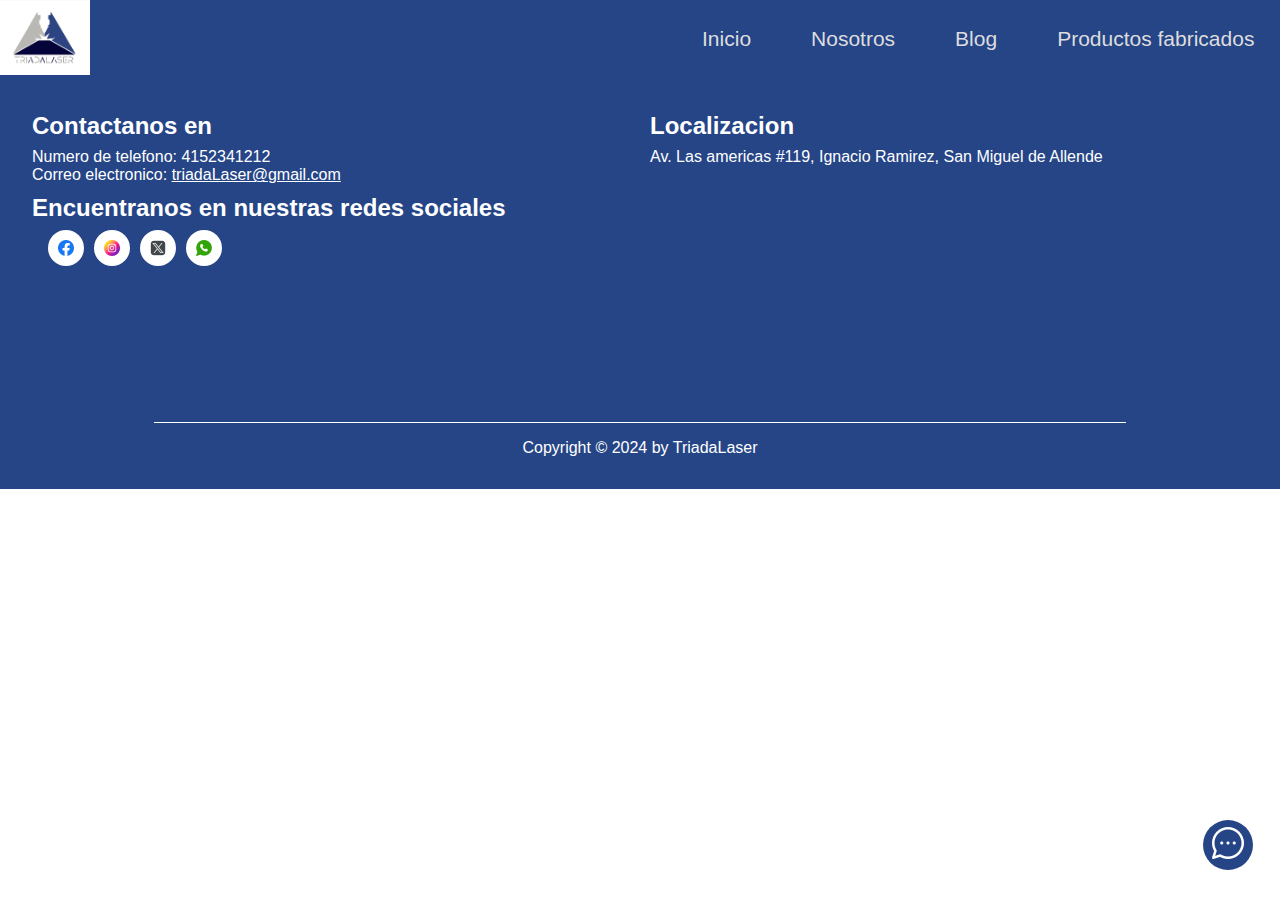
<file: aboutUs.html>
<!DOCTYPE html>
<html lang="en">
<head>
    <meta charset="UTF-8">
    <meta name="viewport" content="width=device-width, initial-scale=1.0">
    <link rel="stylesheet" href="./assets/styles/index.css" />
    <link rel="stylesheet" href="./assets/styles/variables.css" />
    <link rel="preconnect" href="https://fonts.googleapis.com" />
    <link rel="preconnect" href="https://fonts.gstatic.com" crossorigin />
    <link rel="stylesheet" href="./assets/styles/sections.css" />
    <link rel="stylesheet" href="./assets/styles/cards.css" />
    <link
      href="https://fonts.googleapis.com/css2?family=Protest+Guerrilla&display=swap"
      rel="stylesheet"
    />
    <link rel="stylesheet" href="./assets/styles/sections.css">
    <link rel="stylesheet" href="./assets/styles/cards.css">
    <link rel="stylesheet" href="./assets/styles/footer.css">
    <link rel="shortcut icon" href="./assets/img/logo.jpg" >
    <title>TriadaLaser - Nosotros</title>
</head>
<body>
    <nav>
        <ul>
          <li>
            <picture>
              <img src="./assets/img/logo.jpg" alt="" />
            </picture>
          </li>
        </ul>
        <ul>
          <li>
            <a href="./index.html">Inicio</a>
            <div class="line"></div>
          </li>
          <li>
            <a href="./aboutUs.html">Nosotros</a>
            <div class="line"></div>
          </li>
          <li>
            <a>Blog</a>
            <div class="line"></div>
          </li>
          <li>
            <a>Productos fabricados</a>
            <div class="line"></div>
          </li>
        </ul>
      </nav>
      
      <div class="popchat" title="chat rapido">
        <picture>
          <img src="./assets/img/mensajero.png" alt="chat">
        </picture>
      </div>
  
      <div class="up" id="up" title="Subir" hidden>
        <picture>
          <img src="./assets/img/up.png" alt="">
        </picture>
      </div>
      <main>



        <footer>
          <div class="top">
            <div class="box">
              <div class="personal_info">
                <h2>Contactanos en</h2>
                <p>Numero de telefono: 4152341212</p>        
                <p>Correo electronico: 
                  <a href="">
                    triadaLaser@gmail.com
                  </a>
                </p> 
              </div>
              <div class="search_social">
                <h2>Encuentranos en nuestras redes sociales</h2>
                <div class="icons">
                  <a href="">
                    <img src="./assets/img/facebook.png" alt="">              
                  </a>
                  <a href="https://www.instagram.com/triadalaser?igsh=cDF4dWI4cXljemVi">
                    <img src="./assets/img/instagram.png" alt="">
                  </a>
                  <a href="">
                    <img src="./assets/img/logotipos.png" alt="">
                  </a>
                  <a href="https://wa.me/4151027382?text=Hola%20me%20gustaria%20cotizar">
                    <img src="./assets/img/whats.png" alt="">
                  </a>
                </div>                  
              </div>
            </div>
            <div class="box">
              <h2>Localizacion</h2>
              <div class="content_maps">
                <div class="content_text">
                  <p>Av. Las americas #119, Ignacio Ramirez, San Miguel de Allende</p>
                </div>
                <div class="map"> 
                  <iframe src="https://www.google.com/maps/embed?pb=!1m18!1m12!1m3!1d3727.334467847386!2d-100.75089462578157!3d20.89885909222957!2m3!1f0!2f0!3f0!3m2!1i1024!2i768!4f13.1!3m3!1m2!1s0x842b51a98698b87f%3A0x8363b36ec9a250b6!2sLa%20Paz%2C%20Allende%2C%20San%20Miguel%20de%20Allende%2C%20Gto.!5e0!3m2!1ses!2smx!4v1728066480654!5m2!1ses!2smx" width="600" height="450" style="border:0;" allowfullscreen="" loading="lazy" referrerpolicy="no-referrer-when-downgrade"></iframe>
                </div>
              </div>
            </div>   
          </div>
          <div class="bottom">
            <div class="box">
                <p>Copyright © 2024 by TriadaLaser</p>
            </div>           
          </div>
        </footer>
      </main>
</body>
</html>

<script src="./assets/js/navBarAction.js"></script>
</file>
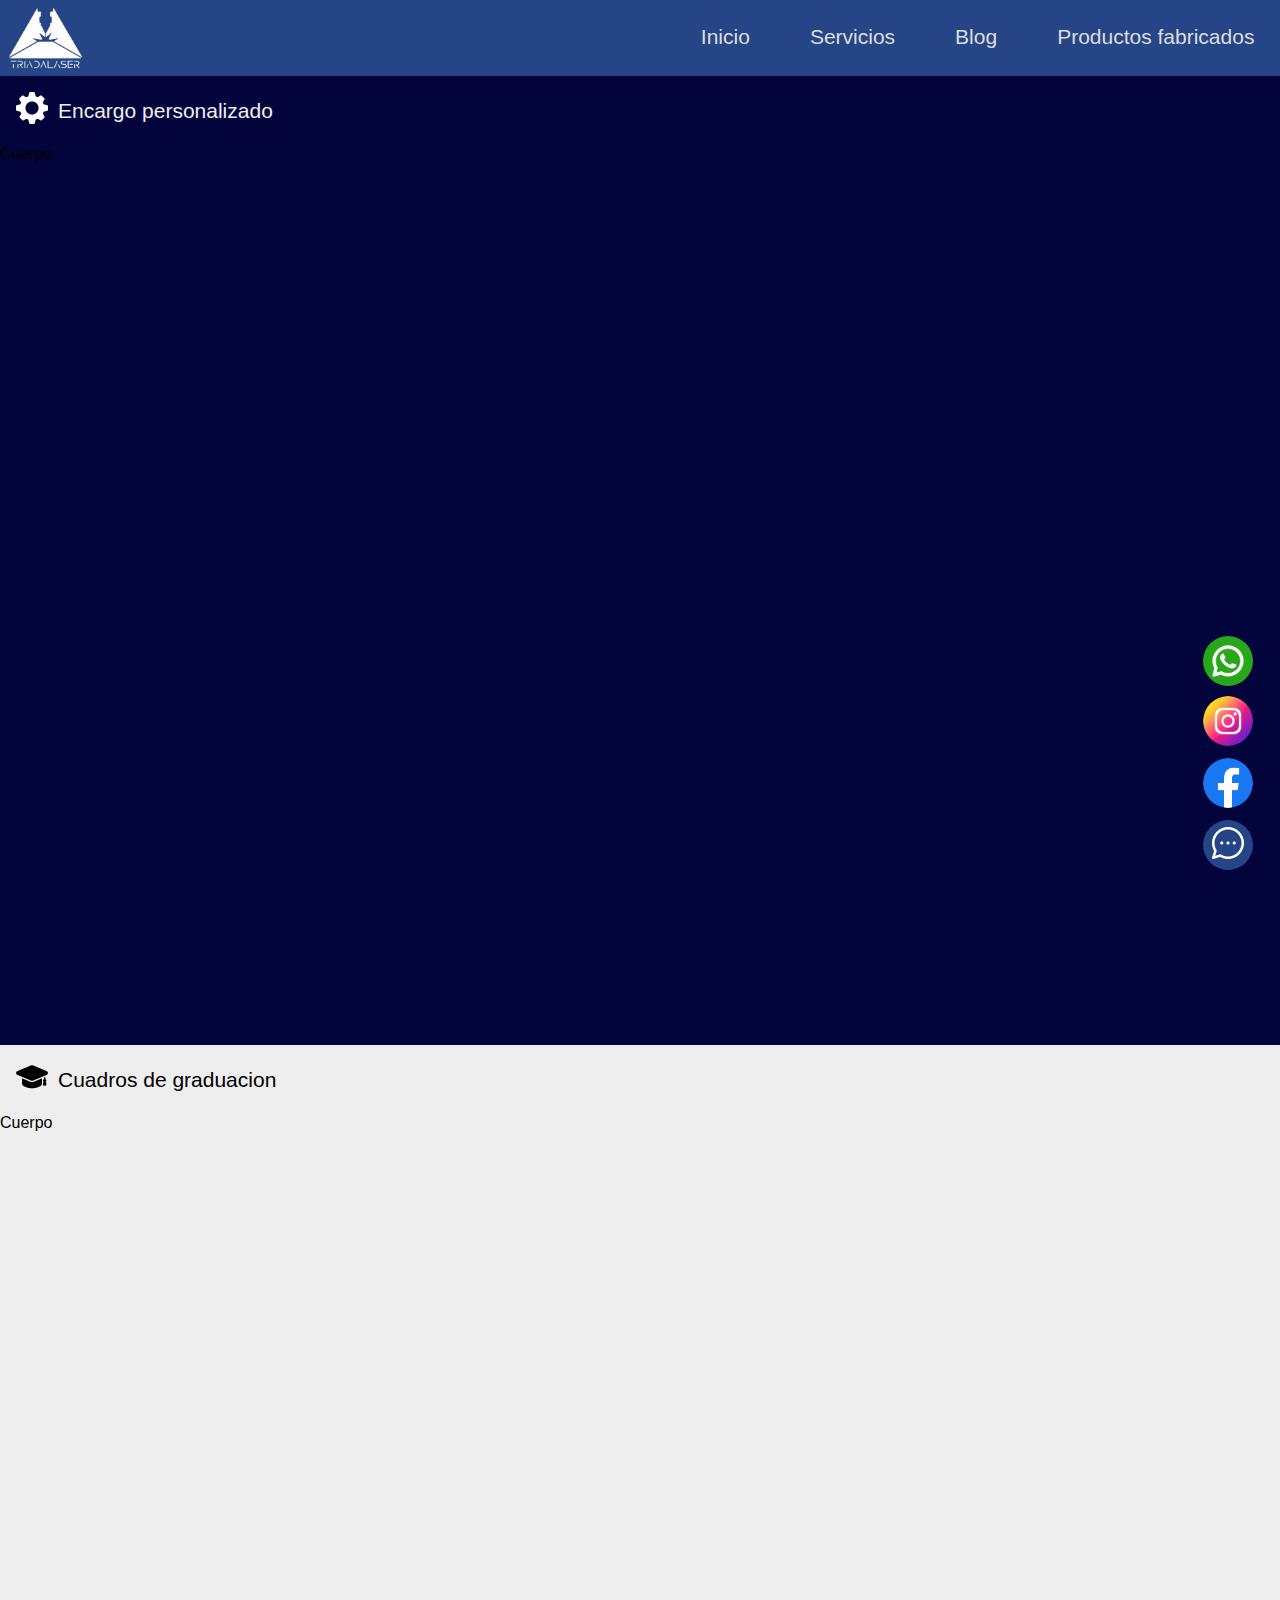
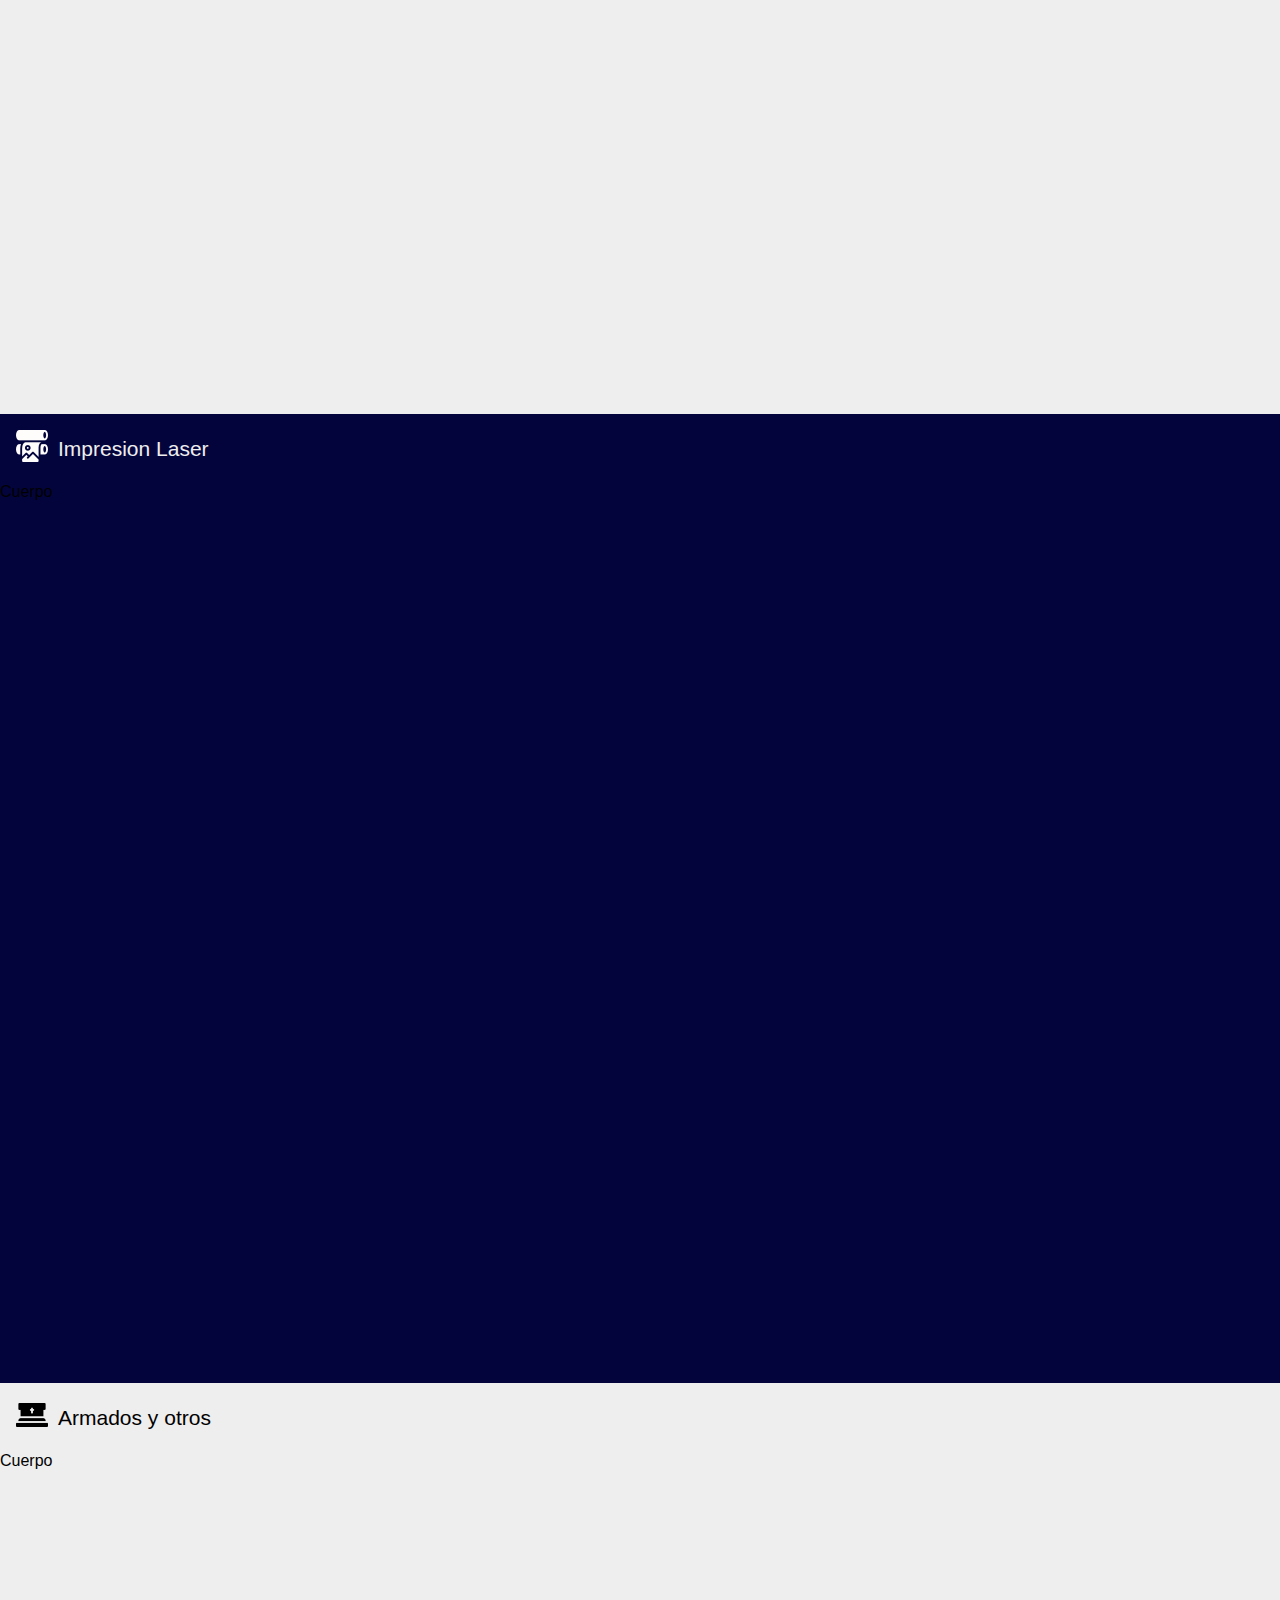
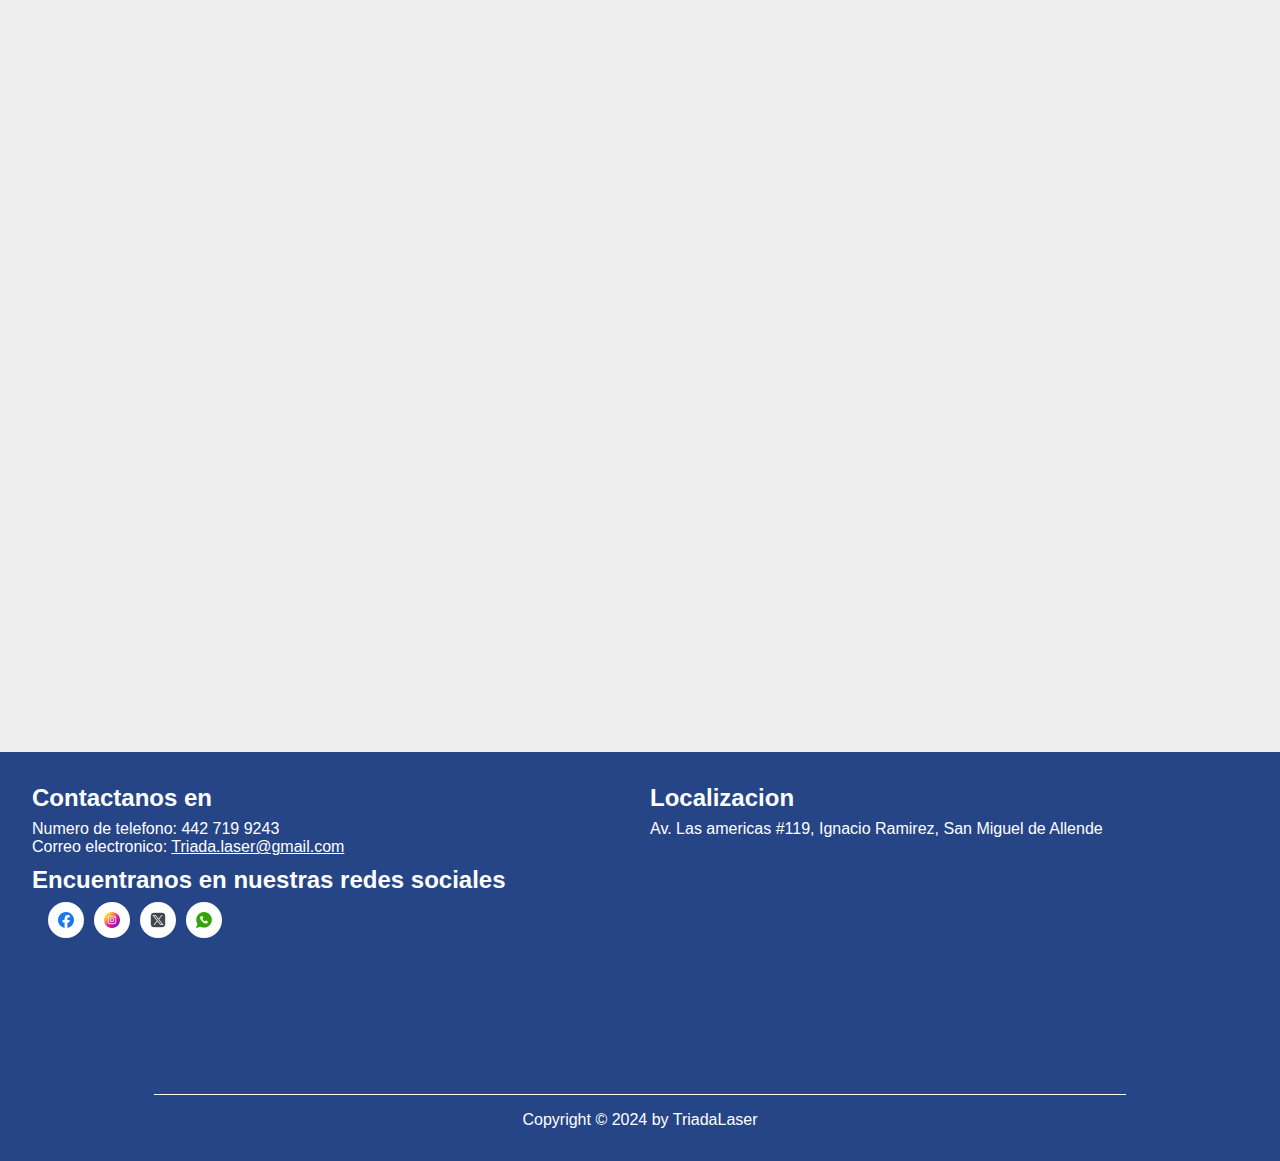
<file: services.html>
<!DOCTYPE html>
<html lang="en">
  <head>
    <meta charset="UTF-8" />
    <meta name="viewport" content="width=device-width, initial-scale=1.0" />
    <link rel="stylesheet" href="./assets/styles/index.css" />
    <link rel="stylesheet" href="./assets/styles/variables.css" />
    <link rel="preconnect" href="https://fonts.googleapis.com" />
    <link rel="preconnect" href="https://fonts.gstatic.com" crossorigin />
    <link rel="stylesheet" href="./assets/styles/sections.css" />
    <link rel="stylesheet" href="./assets/styles/cards.css" />
    <link
      href="https://fonts.googleapis.com/css2?family=Protest+Guerrilla&display=swap"
      rel="stylesheet"
    />
    <link rel="stylesheet" href="./assets/styles/sections.css" />
    <link rel="stylesheet" href="./assets/styles/cards.css" />
    <link rel="stylesheet" href="./assets/styles/footer.css" />
    <link rel="shortcut icon" href="./assets/img/logo.jpg" />
    <title>TriadaLaser</title>
  </head>
  <body>
    <!--  -->

    <nav id="navMain">
      <ul class="nav2_1">
        <ul>
          <li>
            <picture>
              <img src="./assets/img/logo_blanco.png" alt="" id="logo" />
            </picture>
          </li>
        </ul>
        <ul class="nav2">
          <li id="btn_nav">
            <img src="./assets/img/list.png" alt="" id="navMenu" />
          </li>
        </ul>
      </ul>
      <ul class="nav1" id="nav1">
        <li>
          <a href="./index.html">Inicio</a>
          <div class="line"></div>
        </li>
        <li>
          <a href="./services.html">Servicios</a>
          <div class="line"></div>
        </li>
        <li>
          <a href="./aboutUs.html">Blog</a>
          <div class="line"></div>
        </li>
        <li>
          <a>Productos fabricados</a>
          <div class="line"></div>
        </li>
      </ul>
    </nav>

    <a
      class="faceboock social"
      title=""
      href="https://www.facebook.com/profile.php?id=61560510093790&mibextid=ZbWKwL"
    >
      <picture>
        <img src="./assets/img/facebook-btn.png" alt="imagen de facebook" />
      </picture>
    </a>

    <a
      class="instagram social"
      title=""
      href="https://www.instagram.com/triadalaser?igsh=cDF4dWI4cXljemVi"
    >
      <div>
        <picture>
          <img src="./assets/img/instagram-btn.png" alt="imagen de instagram" />
        </picture>
      </div>
    </a>

    <a
      class="whatsapp social"
      title=""
      href="https://wa.me/4427199243?text=Hola%20me%20gustaria%20cotizar"
    >
      <div>
        <picture>
          <img src="./assets/img/whatsapp.png" alt="imagen de whatsaap" />
        </picture>
      </div>
    </a>

    <div class="popchat" title="chat rapido">
      <picture>
        <img src="./assets/img/mensajero.png" alt="chat" />
      </picture>
    </div>

    <div class="up" id="up" title="Subir" hidden>
      <picture>
        <img src="./assets/img/up.png" alt="" />
      </picture>
    </div>

    <!--  -->

    <main>
      <section class="section-main">
        <!--  -->

        <div class="header" data-section="section1">
          <picture>
            <img src="./assets/img/gear.png" alt="" />
          </picture>
          Encargo personalizado
        </div>
        <!--  -->

        <section class="sect-body">
          <div class="body">Cuerpo</div>
        </section>
        <!--  -->

        <div class="header" data-section="section2">
          <picture>
            <img src="./assets/img/graduate.png" alt="" />
          </picture>
          Cuadros de graduacion
        </div>
        <!--  -->

        <section class="sect-body">
          <div class="body">Cuerpo</div>
        </section>
        <!--  -->

        <div class="header" data-section="section3">
          <picture>
            <img src="./assets/img/print.png" alt="" />
          </picture>
          Impresion Laser
        </div>
        <!--  -->

        <section class="sect-body">
          <div class="body">Cuerpo</div>
        </section>

        <!--  -->
        <div class="header" data-section="section4">
          <picture>
            <img src="./assets/img/altar.png" alt="" />
          </picture>
          Armados y otros
        </div>
        <!--  -->

        <section class="sect-body">
          <div class="body">Cuerpo</div>
        </section>
        <!--  -->
      </section>

      <footer>
        <div class="top">
          <div class="box">
            <div class="personal_info">
              <h2>Contactanos en</h2>
              <p>Numero de telefono: 442 719 9243</p>
              <p>
                Correo electronico:
                <a href="mailto:Triada.laser@gmail.com">
                  Triada.laser@gmail.com
                </a>
              </p>
            </div>
            <div class="search_social">
              <h2>Encuentranos en nuestras redes sociales</h2>
              <div class="icons">
                <a
                  href="https://www.facebook.com/profile.php?id=61560510093790&mibextid=ZbWKwL"
                >
                  <img src="./assets/img/facebook.png" alt="" />
                </a>
                <a
                  href="https://www.instagram.com/triadalaser?igsh=cDF4dWI4cXljemVi"
                >
                  <img src="./assets/img/instagram.png" alt="" />
                </a>
                <a href="">
                  <img src="./assets/img/logotipos.png" alt="" />
                </a>
                <a
                  href="https://wa.me/4427199243?text=Hola%20me%20gustaria%20cotizar"
                >
                  <img src="./assets/img/whats.png" alt="" />
                </a>
              </div>
            </div>
          </div>
          <div class="box">
            <h2>Localizacion</h2>
            <div class="content_maps">
              <div class="content_text">
                <p>
                  Av. Las americas #119, Ignacio Ramirez, San Miguel de Allende
                </p>
              </div>
              <div class="map">
                <iframe
                  src="https://www.google.com/maps/embed?pb=!1m18!1m12!1m3!1d59615.46805098082!2d-100.8024692351835!3d20.953850252985912!2m3!1f0!2f0!3f0!3m2!1i1024!2i768!4f13.1!3m3!1m2!1s0x842a69be1f10bcbb%3A0x33841f9ea7f5eba5!2sM%C3%A9xico%2051!5e0!3m2!1ses-419!2smx!4v1728687955963!5m2!1ses-419!2smx"
                  width="600"
                  height="450"
                  style="border: 0"
                  allowfullscreen=""
                  loading="lazy"
                  referrerpolicy="no-referrer-when-downgrade"
                ></iframe>
              </div>
            </div>
          </div>
        </div>
        <div class="bottom">
          <div class="box">
            <p>Copyright © 2024 by TriadaLaser</p>
          </div>
        </div>
      </footer>
    </main>
  </body>
</html>

<script src="./assets/js/navBarAction.js"></script>
<script src="./assets/js/sectionServices.js"></script>
</file>
<file: assets/styles/index.css>
* {
  box-sizing: border-box;
  padding: 0;
  margin: 0;
}

nav {
  width: 100%;
  font-size: 21px;
  display: flex;
  flex-direction: row;
  justify-content: space-between;
  padding-right: 2%;
  background-color: var(--light_blue);
  transition: all 0.5s;
  z-index: 1;
}

nav .nav2_1 {
  /* width: 100%; */
  font-size: 21px;
  display: flex;
  flex-direction: row;
  justify-content: space-between;
  padding-right: 2%;
  background-color: var(--light_blue);
}

nav ul {
  display: flex;
  flex-direction: row;
  gap: 60px;
  list-style: none;
}

nav ul li {
  display: flex;
  flex-direction: column;
  align-items: center;
  justify-content: center;
}

nav ul li:first-child picture img {
  width: 90px;
}

nav ul li:first-child picture {
  display: flex;
  flex-direction: row;
  margin-bottom: 5px;
}

nav ul li a {
  text-decoration: none;
  color: #ddd;
  cursor: pointer;
}

nav .nav2 li {
  cursor: pointer;
}

nav ul li .line {
  background-color: #ddd;
  width: 0px;
  min-height: 1.5px;
}

nav ul li a:hover {
  color: #ddd;
  transition: all 0.5s;
}

nav ul li a:hover + .line {
  width: 100%;
  transition: all 0.5s;
}

nav ul li a:not(:hover) + .line {
  width: 0%;
  transition: all 0.5s;
}

/* Video */

.content_media div video {
  width: 100%;
}

.content_media div {
  width: 100%;
  position: relative;
}

.content_media {
  height: 38vw;
  overflow-y: hidden;
  overflow-x: hidden;
}

.content_media div label {
  font-size: 5vw;
  top: 25vw;
  left: 0;
  color: #eeeeeee9;
  width: 100%;
  text-align: center;
  font-family: "Protest Guerrilla";
  position: absolute;
  transform: translateX(-100%);
  animation-name: title;
  animation-duration: 2s;
  animation-fill-mode: both;
  animation-iteration-count: 1;
}

.nav2 {
  display: none;
}

nav {
  top: -200px;
}

.popchat,
.up {
  position: fixed;
  left: 94vw;
  bottom: 30px;
  background-color: var(--light_blue);
  width: 50px;
  height: 50px;
  border-radius: 100px;
  display: flex;
  justify-content: center;
  align-items: center;
  z-index: 1;
  cursor: pointer;
}

.social picture img {
  width: 100%;
  height: 100%;
  border-radius: 100%;
}

.social {
  position: fixed;
  bottom: 88px;
  left: 94vw;
  z-index: 1;
  width: 50px;
  transition: all 0.5s;
  cursor: pointer;
}

.instagram {
  bottom: 150px;
}

.whatsapp {
  bottom: 210px;
}

.up {
  bottom: 90px;
  display: none;
}

.content_media div .logo {
  display: flex;
  justify-content: center;
  align-items: center;
  width: 100%;
  position: absolute;
  top: 0px;
  z-index: 3;
}

.content_media div .logo img {
  width: 30%;
  animation-name: logo;
  animation-duration: 2.5s;
  animation-fill-mode: both;
  animation-iteration-count: 1;
  animation-delay: 0.5s;
}

.startpage {
  width: 100%;
  height: 400%;
  position: absolute;
  background-color: #000;
  z-index: 2;
  top: 0px;
  right: 0px;
  animation-name: shadowStart;
  animation-duration: 4s;
  animation-iteration-count: 1;
  animation-fill-mode: both;
  animation-timing-function: ease-in-out;
}

@keyframes shadowStart {
  0% {
    opacity: 1;
  }
  100% {
    opacity: 0;
    display: none;
  }
}

@keyframes title {
  0% {
    transform: translate(-100%);
    opacity: 0;
  }

  100% {
    transform: translateX(0px);
    opacity: 1;
  }
}

@keyframes navBar {
  0% {
    height: 0%;
  }

  50% {
    height: 0px;
  }

  100% {
    height: 200px;
  }
}

@media (max-width: 1147px) {
  .content_media div label {
    top: 55%;
  }
}

@media (max-width: 640px) {
  nav {
    flex-direction: column;
    padding: 0px;
  }

  .nav2 {
    display: flex;
  }

  .nav2_1 {
    width: 100%;
  }

  .nav1 {
    justify-content: center;
    align-items: center;
    flex-direction: column;
    gap: 15px;
    height: 0px;
    overflow-y: hidden;
    background-color: #ddd;
    transition: height 0.5s ease-in-out;
  }

  .nav1 li a {
    color: #000;
  }

  .nav1 li a:hover {
    color: var(--light_blue);
  }

  nav ul li .line {
    background-color: var(--light_blue);
  }

  nav ul li:first-child picture img {
    width: 72px;
  }

  .popchat,
  .up {
    left: 85vw;
  }
  /* .up {
    bottom: 30px;
  } */
}

@media (max-width: 1020px) {
  .popchat,
  .up,
  .social {
    left: 93vw;
  }
}

@media (max-width: 726px) {
  .popchat,
  .up,
  .social {
    left: 90vw;
  }
}

@media (max-width: 550px) {
  .popchat,
  .up,
  .social {
    left: 80vw;
    width: 45px;
    height: 45px;
  }

  .social {
    width: 45px;
  }
}
</file>
<file: assets/styles/variables.css>
:root {
  --gray_triada: #bab8b5;
  --light_blue: #254587;
  --strong_blue: #04043d;
  --text_size: 18px;
}

html {
  font-family: "Gill Sans", "Gill Sans MT", Calibri, "Trebuchet MS", sans-serif;
}

.label {
  color: var(--light_blue);
}
</file>
<file: assets/styles/sections.css>
.content_sect {
  background-color: var(--strong_blue);
  width: 100%;
  display: flex;
  flex-direction: row;
  flex-wrap: wrap;
  gap: 15px;
  padding: 1rem;
  color: #fff;
}

.content_sect picture img {
  width: 100%;
}

.content_sect picture {
  flex: 1;
  flex-basis: 200px;
}

.content_sect div {
  display: flex;
  flex-direction: column;
  padding-top: 15px;
  flex: 5;
  flex-basis: 500px;
}

.content_sect div p {
  font-size: clamp(16px, 4vw, 19px);
}

.content_sect div h2 {
  font-size: clamp(19px, 5vw, 25px);
}

section .content_sect:nth-child(2) {
  background-color: #fff;
  color: rgb(17, 16, 16);
}

section .content_sect:nth-child(2) div {
  order: 1;
}

section .content_sect:nth-child(2) picture {
  order: 2;
}

@media (max-width: 763px) {
  .content_sect picture {
    order: 2;
  }
  .content_sect div {
    order: 1;
  }
}

.section-main {
  width: 100%;
  display: flex;
  flex-direction: column;
  background-color: #eee;
}

.section-main section {
  width: 100%;
  display: flex;
  flex-direction: column;
  height: 100vh;
}

.section-main .header {
  background-color: var(--strong_blue);
  color: #eee;
  padding: 1rem;
  font-size: 21px;
  display: flex;
  align-items: center;
  gap: 10px;
}

.section-main section {
  background-color: #eee;
}

.section-main section:nth-child(2),
.section-main section:nth-child(6) {
  background-color: var(--strong_blue);
}

.section-main .header {
  position: sticky;
  top: 0px;
  overflow: hidden;
  text-wrap: nowrap;
}

.section-main .header:nth-child(3),
.section-main .header:nth-child(7),
.section-main .header:nth-child(8) {
  background-color: #eee;
  color: #000;
}

.section-main .header:nth-child(3) {
  top: 69px;
}

.section-main .header:nth-child(5) {
  top: 129px;
}

.section-main .header:nth-child(7) {
  top: 189px;
}

.shrink {
  animation-name: widthBar;
  animation-duration: 0.5s;
  animation-iteration-count: 1;
  animation-fill-mode: both;
}

.expand {
  animation-name: widthBarMax;
  animation-duration: 0.5s;
  animation-iteration-count: 1;
  animation-fill-mode: both;
}

@keyframes widthBarMax {
  0% {
    width: 58px;
  }
  100% {
    width: 100%;
  }
}

@keyframes widthBar {
  0% {
    width: 100%;
  }
  100% {
    width: 58px;
  }
}
</file>
<file: assets/styles/cards.css>
.content_cards {
    width: 100%;
    padding: 1rem;
    background-color: #eee;
}

.content_cards > div {
    display: flex;
    flex-direction: row;
    flex-wrap: wrap;
    align-items: stretch;
    justify-content: start;
    width: 100%;
    /* padding: 1rem; */
    padding-top: 2rem;
    row-gap: 30px;
    column-gap: 20px;     
}

.content_cards .card {
    flex: 1;
    flex-basis: 290px;
    max-width: 320px;
    box-shadow: 0 0 10px #000;
    border-radius: 15px;
    /* max-width: 579px; */    
}

.card picture {
    flex: 1;
    flex-basis: 190px;
    max-height: 200px;
    overflow: hidden;
    border-radius: 10px;
    display: flex;
    justify-content: center;
    /* align-items: center;     */
}

.card picture img {
    width: 100%;
    border-radius: 10px;
}

.card .content_text {
    flex: 2;
    flex-basis: 200px;
    display: flex;
    flex-direction: column;
    align-items: center;
    justify-content: start;
}

.card {
    display: flex;
    flex-direction: column;
    justify-content: center;
    flex-wrap: wrap;
    gap: 10px;
    padding: 1rem;
}

.card:hover img {
    transition: all 0.5s;
    filter: grayscale(0%);
}

.card .content_text h2 {
    color: var(--light_blue);
    transition: all 0.5s;
}

.card h2 {
    font-size: clamp(16px, 5vw, 23px);
    margin-bottom: 10px;
}

.card p {
    font-size: clamp(14px, 3vw, 16px);
}

.content_cards h2 {
    font-size: clamp(23px, 6vw, 26px);
}

.card .content_btn button {
    background-color: var(--light_blue);
    color: #eee;
    padding: 10px;
    border-radius: 5px;
    border: none;
    font-size: clamp(14px, 3vw, 5px);
    width: 10vw;
    min-width: 90%;
    height: 40px;
    cursor: pointer;
}

.card .content_btn {
    width: 100%;
    display: flex;
    justify-content: center;
    padding-top: 10px;
}

@media (max-width: 560px) {
    .card .content_btn button {
        width: 100%;
    }
}

@media (max-width: 1120px) {
    .content_cards > div {
        justify-content: space-around;
    }
}
</file>
<file: assets/styles/footer.css>
footer {
    background-color: var(--light_blue);
    color: #fff;
    padding: 2rem;
    display: flex;
    flex-direction: column;
    gap: 20px;
}

footer .top {
    width: 100%;
    display: flex;
    flex-direction: row;
    flex-wrap: wrap;
    justify-content: space-evenly;
    gap: 20px;
}

footer .box {
    display: flex;
    flex-direction: column;
    gap: 10px;
    flex: 1;
    flex-basis: 280px;
}

footer .box:nth-child(2) {
    gap: 0px;
}

footer h2 {
    margin-bottom: 0.5rem;
}

footer .search_social p {
    margin-bottom: 5px;
    margin-left: 1rem;
}

footer .box .personal_info a {
    color: #fff;
}

footer .search_social a {
    background-color: #fff;
    border-radius: 100%;
    display: flex;
    justify-content: center;
    align-items: center;
    padding: 10px;
}

footer .icons {
    display: flex;
    flex-direction: row;
    gap: 10px;
    justify-content: start;
    padding-left: 1rem;
}

footer .content_maps iframe {
    width: 100%;
    height: 100%;
}

footer .content_maps .map {
    width: 100%;
    height: 220px;
}

footer .bottom .box {
    margin-top: 1rem;
    text-align: center;
    display: flex;
    flex-direction: column;
    justify-content: center;
    align-items: center;        
}

footer .bottom p {
    border-top: 1px solid ;
    width: 80%;
    padding-top: 1rem;
}
</file>
